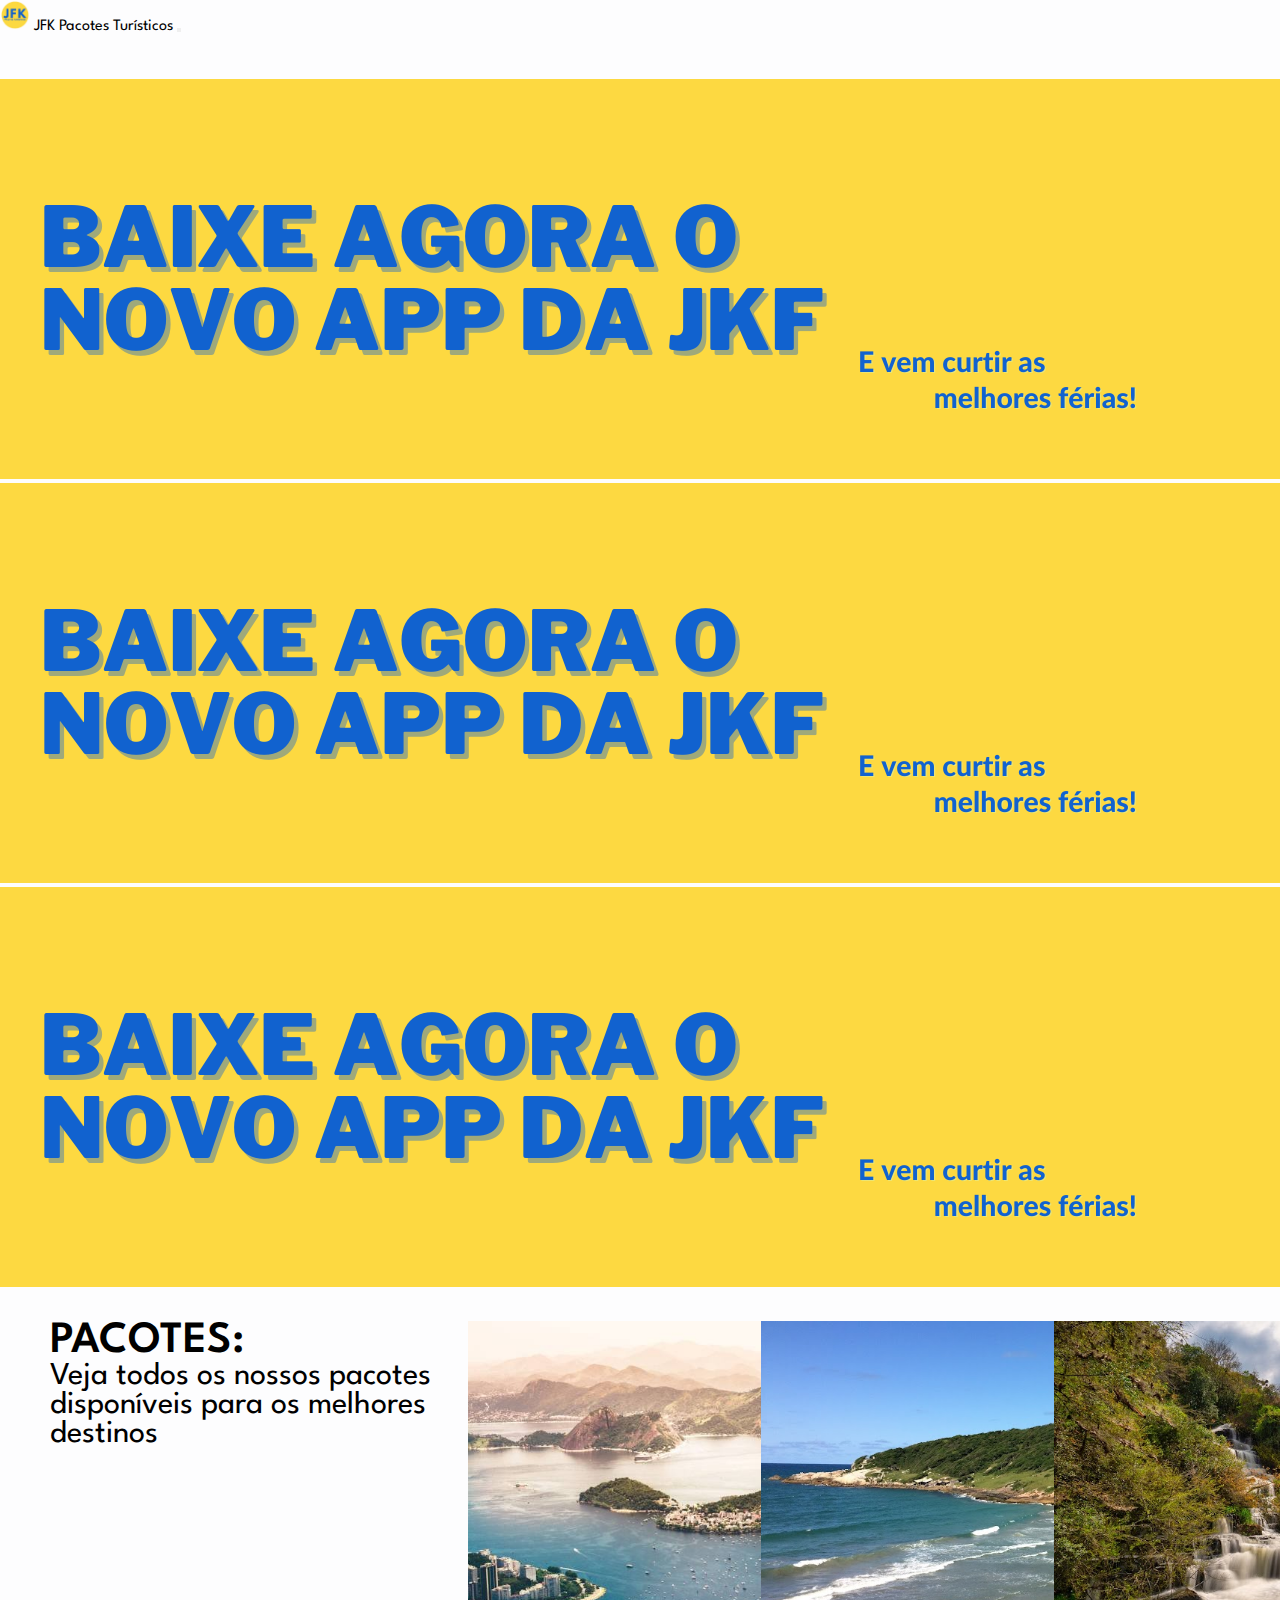
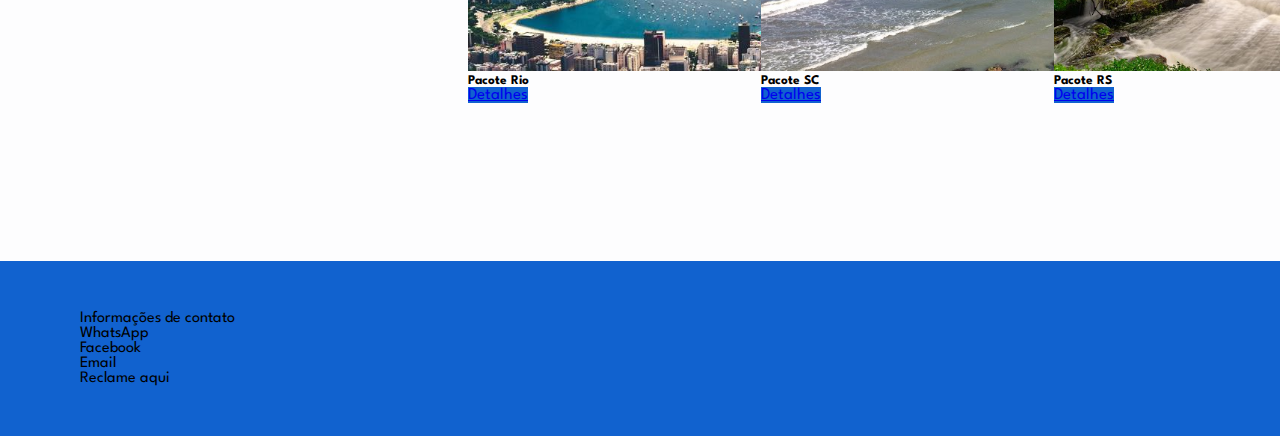
<file: index.html>
<!DOCTYPE html>
<html lang="pt-BR">
    <head>
        <meta charset="UTF-8">
        <meta name="viewport" content="width=device-width, initial-scale=1.0">
        <link rel="icon" href="assets/logo/logo_2.png">
        <link href="index.css" rel="stylesheet">
        <link rel="stylesheet" href="https://stackpath.bootstrapcdn.com/bootstrap/4.1.3/css/bootstrap.min.css" integrity="sha384-MCw98/SFnGE8fJT3GXwEOngsV7Zt27NXFoaoApmYm81iuXoPkFOJwJ8ERdknLPMO" crossorigin="anonymous">
        <title>JFK Pacotes Turísticos</title>
    </head>
    <body>
      <header>
        <nav class="navbar navbar-expand-lg navbar-light bg-light">
            <a class="navbar-brand">
              <img src="assets/logo/logo_1.png" width="30" height="30" class="d-inline-block align-top" alt="">
              JFK Pacotes Turísticos
            </a>
            <button class="navbar-toggler" type="button" data-toggle="collapse" data-target="#navbarNav" aria-controls="navbarNav" aria-expanded="false" aria-label="Alterna navegação">
              <span class="navbar-toggler-icon"></span>
            </button>
        </nav>
    </header>

        <section class="banner">
            <div id="carouselExampleIndicators" class="carousel slide" data-ride="carousel">
                <ol class="carousel-indicators">
                  <li data-target="#carouselExampleIndicators" data-slide-to="0" class="active"></li>
                  <li data-target="#carouselExampleIndicators" data-slide-to="1"></li>
                  <li data-target="#carouselExampleIndicators" data-slide-to="2"></li>
                </ol>
                <div class="carousel-inner">
                  <div class="carousel-item active">
                    <img class="d-block w-100" src="assets/banner/banner.png" alt="Primeiro Slide">
                  </div>
                  <div class="carousel-item">
                    <img class="d-block w-100" src="assets/banner/banner.png" alt="Segundo Slide">
                  </div>
                  <div class="carousel-item">
                    <img class="d-block w-100" src="assets/banner/banner.png" alt="Terceiro Slide">
                  </div>
                </div>
            </div>
        </section>

        <section class="available_packages">
            <div class="title_available_packages">
                <p class="packages">PACOTES:</p>
                <p class="description_available_packages">Veja todos os nossos pacotes disponíveis para os melhores destinos</p>
            </div>
            <div class="list_packages">
                <div class="card" style="width: 18rem; margin-left: 5px;">
                    <img class="card-img-top" src="assets/packages/package_rio.png" alt="Imagem de capa do card" style="height: 70%;">
                    <div class="card-body">
                      <h5 class="card-title">Pacote Rio</h5>
                      <!-- <p class="card-text">Um exemplo de texto rápido para construir o título do card e fazer preencher o conteúdo do card.</p> -->
                      <a href="packages/package_rio/package_rio.html" class="btn btn-primary" style="width: 100%; background-color: #1162cf; font-size: 1.3vw;">Detalhes</a>
                    </div>
                </div>
                <!--  -->
                <div class="card" style="width: 18rem; margin-left: 5px;">
                    <img class="card-img-top" src="assets/packages/package_sc.png" alt="Imagem de capa do card" style="height: 70%;">
                    <div class="card-body">
                      <h5 class="card-title">Pacote SC</h5>
                      <!-- <p class="card-text">Um exemplo de texto rápido para construir o título do card e fazer preencher o conteúdo do card.</p> -->
                      <a href="packages/package_sc/package_sc.html" class="btn btn-primary" style="width: 100%; background-color: #1162cf; font-size: 1.3vw;">Detalhes</a>
                    </div>
                </div>
                <!--  -->
                <div class="card" style="width: 18rem; margin-left: 5px;">
                    <img class="card-img-top" src="assets/packages/package_rs.png" alt="Imagem de capa do card" style="height: 70%;">
                    <div class="card-body">
                      <h5 class="card-title">Pacote RS</h5>
                      <!-- <p class="card-text">Um exemplo de texto rápido para construir o título do card e fazer preencher o conteúdo do card.</p> -->
                      <a href="packages/package_rs/package_rs.html" class="btn btn-primary" style="width: 100%; background-color: #1162cf; font-size: 1.3vw;">Detalhes</a>
                    </div>
                </div>
                <!--  -->
                <div class="card" style="width: 18rem; margin-left: 5px;">
                    <img class="card-img-top" src="assets/packages/package_sp.png" alt="Imagem de capa do card" style="height: 70%;">
                    <div class="card-body">
                      <h5 class="card-title">Pacote SP</h5>
                      <!-- <p class="card-text">Um exemplo de texto rápido para construir o título do card e fazer preencher o conteúdo do card.</p> -->
                      <a href="packages/package_sp/package_sp.html" class="btn btn-primary" style="width: 100%; background-color: #1162cf; font-size: 1.3vw;">Detalhes</a>
                    </div>
                </div>
                <!--  -->
            </div>
        </section>
        <footer>
          <p class="footer">Informações de contato</p>
          <p class="footer">WhatsApp</p>
          <p class="footer">Facebook</p>
          <p class="footer">Email</p>
          <p class="footer">Reclame aqui</p>
        </footer>

        <script src="https://code.jquery.com/jquery-3.3.1.slim.min.js" integrity="sha384-q8i/X+965DzO0rT7abK41JStQIAqVgRVzpbzo5smXKp4YfRvH+8abtTE1Pi6jizo" crossorigin="anonymous"></script>
        <script src="https://cdnjs.cloudflare.com/ajax/libs/popper.js/1.14.3/umd/popper.min.js" integrity="sha384-ZMP7rVo3mIykV+2+9J3UJ46jBk0WLaUAdn689aCwoqbBJiSnjAK/l8WvCWPIPm49" crossorigin="anonymous"></script>
        <script src="https://stackpath.bootstrapcdn.com/bootstrap/4.1.3/js/bootstrap.min.js" integrity="sha384-ChfqqxuZUCnJSK3+MXmPNIyE6ZbWh2IMqE241rYiqJxyMiZ6OW/JmZQ5stwEULTy" crossorigin="anonymous"></script>
    </body>
</html>
</file>
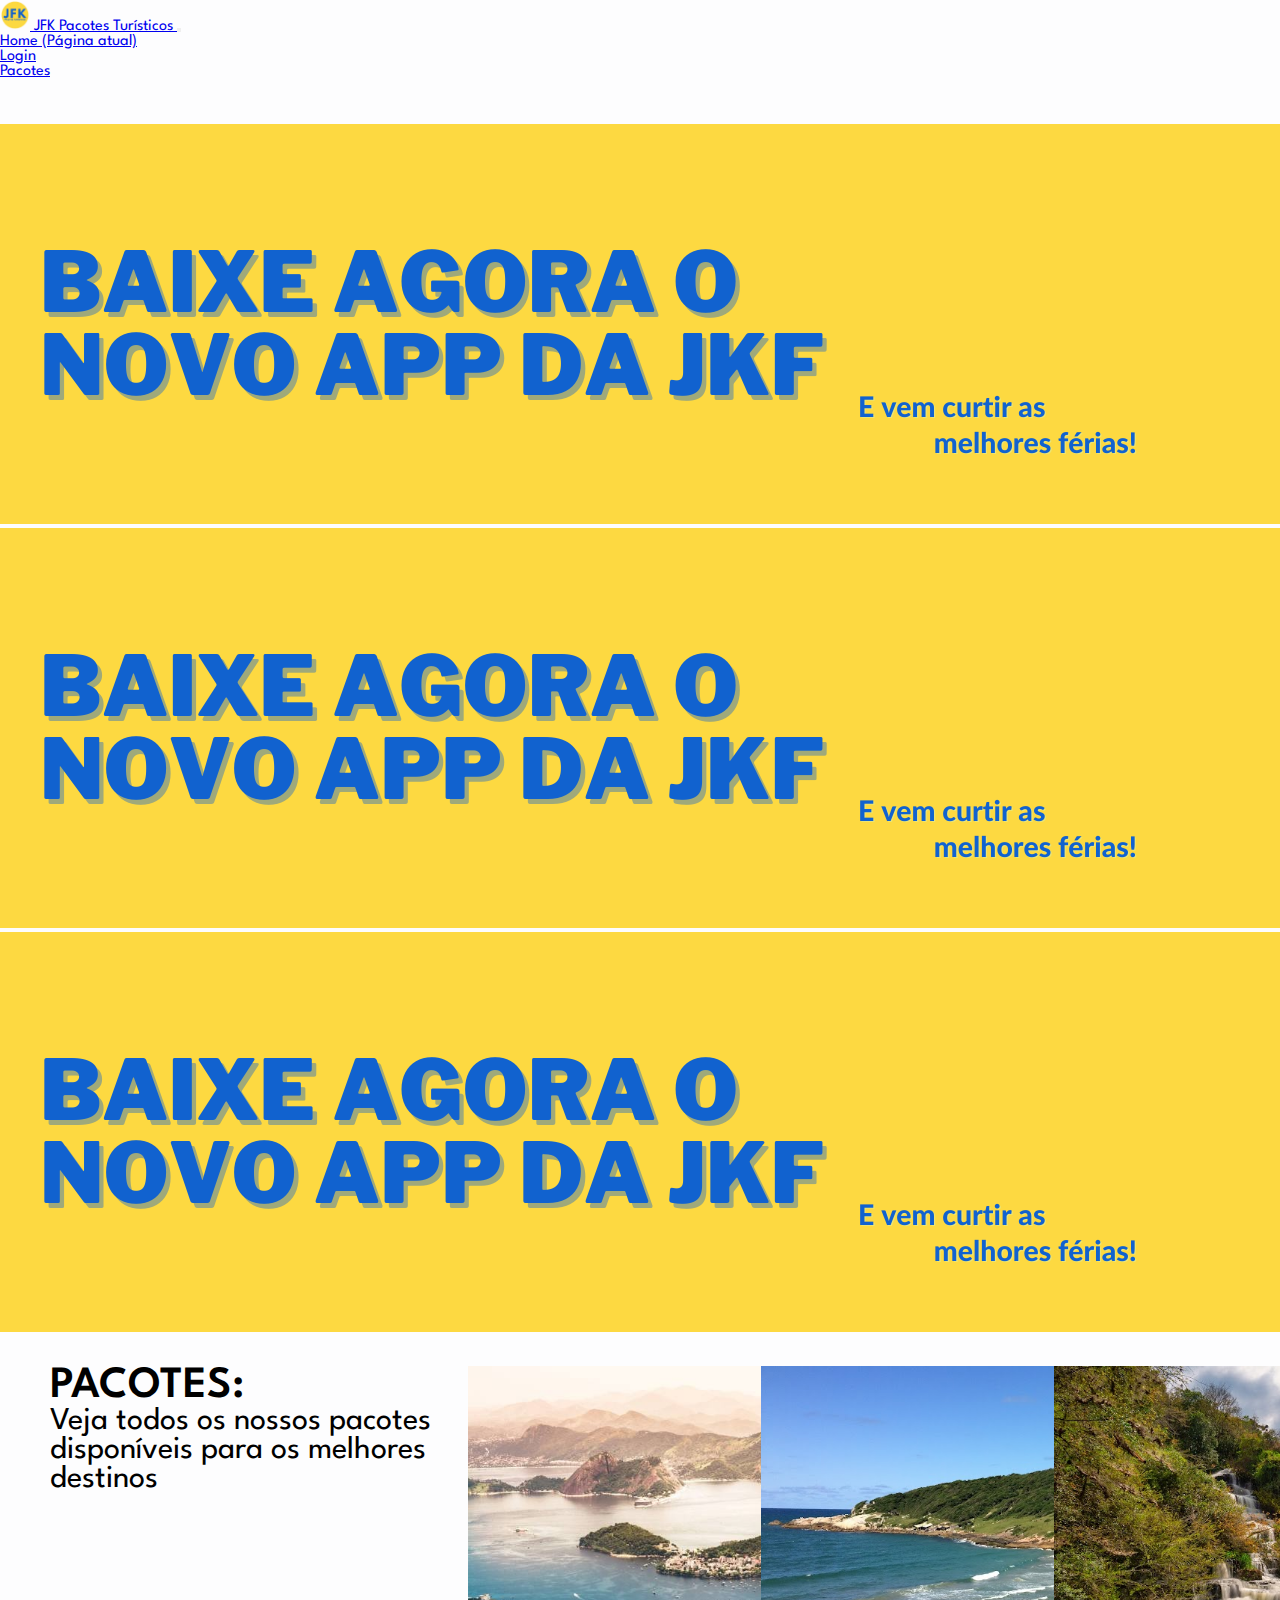
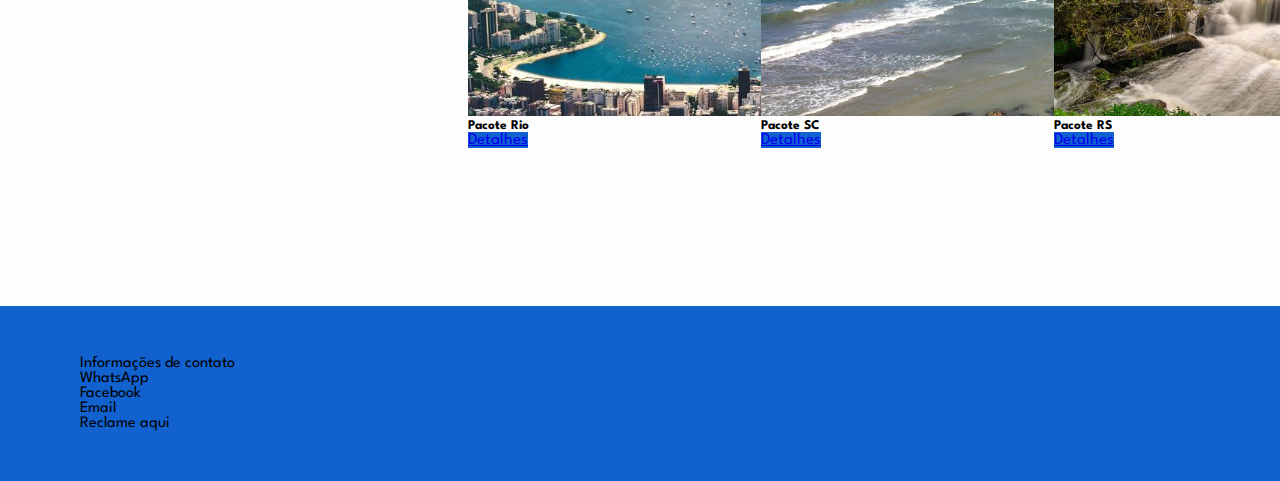
<file: index/index.html>
<!DOCTYPE html>
<html lang="pt-BR">
    <head>
        <meta charset="UTF-8">
        <meta name="viewport" content="width=device-width, initial-scale=1.0">
        <link rel="icon" href="../assets/logo/logo_2.png">
        <link href="index.css" rel="stylesheet">
        <link rel="stylesheet" href="https://stackpath.bootstrapcdn.com/bootstrap/4.1.3/css/bootstrap.min.css" integrity="sha384-MCw98/SFnGE8fJT3GXwEOngsV7Zt27NXFoaoApmYm81iuXoPkFOJwJ8ERdknLPMO" crossorigin="anonymous">
        <title>JFK Pacotes Turísticos</title>
    </head>
    <body>
      <header>
        <nav class="navbar navbar-expand-lg navbar-light bg-light">
            <a class="navbar-brand" href="index.html">
              <img src="../assets/logo/logo_1.png" width="30" height="30" class="d-inline-block align-top" alt="">
              JFK Pacotes Turísticos
            </a>
            <button class="navbar-toggler" type="button" data-toggle="collapse" data-target="#navbarNav" aria-controls="navbarNav" aria-expanded="false" aria-label="Alterna navegação">
              <span class="navbar-toggler-icon"></span>
            </button>
            <div class="collapse navbar-collapse" id="navbarNav">
              <ul class="navbar-nav">
                <li class="nav-item active">
                  <a class="nav-link" href="../index/index.html">Home <span class="sr-only">(Página atual)</span></a>
                </li>
                <li class="nav-item">
                  <a class="nav-link" href="../sign_in/sign_in.html">Login</a>
                </li>
                <li class="nav-item">
                  <a class="nav-link" href="../index/index.html">Pacotes</a>
                </li>
              </ul>
            </div>
        </nav>
    </header>

        <section class="banner">
            <div id="carouselExampleIndicators" class="carousel slide" data-ride="carousel">
                <ol class="carousel-indicators">
                  <li data-target="#carouselExampleIndicators" data-slide-to="0" class="active"></li>
                  <li data-target="#carouselExampleIndicators" data-slide-to="1"></li>
                  <li data-target="#carouselExampleIndicators" data-slide-to="2"></li>
                </ol>
                <div class="carousel-inner">
                  <div class="carousel-item active">
                    <img class="d-block w-100" src="../assets/banner/banner.png" alt="Primeiro Slide">
                  </div>
                  <div class="carousel-item">
                    <img class="d-block w-100" src="../assets/banner/banner.png" alt="Segundo Slide">
                  </div>
                  <div class="carousel-item">
                    <img class="d-block w-100" src="../assets/banner/banner.png" alt="Terceiro Slide">
                  </div>
                </div>
            </div>
        </section>

        <section class="available_packages">
            <div class="title_available_packages">
                <p class="packages">PACOTES:</p>
                <p class="description_available_packages">Veja todos os nossos pacotes disponíveis para os melhores destinos</p>
            </div>
            <div class="list_packages">
                <div class="card" style="width: 18rem; margin-left: 5px;">
                    <img class="card-img-top" src="../assets/packages/package_rio.png" alt="Imagem de capa do card" style="height: 70%;">
                    <div class="card-body">
                      <h5 class="card-title">Pacote Rio</h5>
                      <!-- <p class="card-text">Um exemplo de texto rápido para construir o título do card e fazer preencher o conteúdo do card.</p> -->
                      <a href="../packages/package_rio/package_rio.html" class="btn btn-primary" style="width: 100%; background-color: #1162cf; font-size: 1.3vw;">Detalhes</a>
                    </div>
                </div>
                <!--  -->
                <div class="card" style="width: 18rem; margin-left: 5px;">
                    <img class="card-img-top" src="../assets/packages/package_sc.png" alt="Imagem de capa do card" style="height: 70%;">
                    <div class="card-body">
                      <h5 class="card-title">Pacote SC</h5>
                      <!-- <p class="card-text">Um exemplo de texto rápido para construir o título do card e fazer preencher o conteúdo do card.</p> -->
                      <a href="../packages/package_sc/package_sc.html" class="btn btn-primary" style="width: 100%; background-color: #1162cf; font-size: 1.3vw;">Detalhes</a>
                    </div>
                </div>
                <!--  -->
                <div class="card" style="width: 18rem; margin-left: 5px;">
                    <img class="card-img-top" src="../assets/packages/package_rs.png" alt="Imagem de capa do card" style="height: 70%;">
                    <div class="card-body">
                      <h5 class="card-title">Pacote RS</h5>
                      <!-- <p class="card-text">Um exemplo de texto rápido para construir o título do card e fazer preencher o conteúdo do card.</p> -->
                      <a href="../packages/package_rs/package_rs.html" class="btn btn-primary" style="width: 100%; background-color: #1162cf; font-size: 1.3vw;">Detalhes</a>
                    </div>
                </div>
                <!--  -->
                <div class="card" style="width: 18rem; margin-left: 5px;">
                    <img class="card-img-top" src="../assets/packages/package_sp.png" alt="Imagem de capa do card" style="height: 70%;">
                    <div class="card-body">
                      <h5 class="card-title">Pacote SP</h5>
                      <!-- <p class="card-text">Um exemplo de texto rápido para construir o título do card e fazer preencher o conteúdo do card.</p> -->
                      <a href="../packages/package_sp/package_sp.html" class="btn btn-primary" style="width: 100%; background-color: #1162cf; font-size: 1.3vw;">Detalhes</a>
                    </div>
                </div>
                <!--  -->
            </div>
        </section>
        <footer>
          <p class="footer">Informações de contato</p>
          <p class="footer">WhatsApp</p>
          <p class="footer">Facebook</p>
          <p class="footer">Email</p>
          <p class="footer">Reclame aqui</p>
        </footer>

        <script src="https://code.jquery.com/jquery-3.3.1.slim.min.js" integrity="sha384-q8i/X+965DzO0rT7abK41JStQIAqVgRVzpbzo5smXKp4YfRvH+8abtTE1Pi6jizo" crossorigin="anonymous"></script>
        <script src="https://cdnjs.cloudflare.com/ajax/libs/popper.js/1.14.3/umd/popper.min.js" integrity="sha384-ZMP7rVo3mIykV+2+9J3UJ46jBk0WLaUAdn689aCwoqbBJiSnjAK/l8WvCWPIPm49" crossorigin="anonymous"></script>
        <script src="https://stackpath.bootstrapcdn.com/bootstrap/4.1.3/js/bootstrap.min.js" integrity="sha384-ChfqqxuZUCnJSK3+MXmPNIyE6ZbWh2IMqE241rYiqJxyMiZ6OW/JmZQ5stwEULTy" crossorigin="anonymous"></script>
    </body>
</html>
</file>
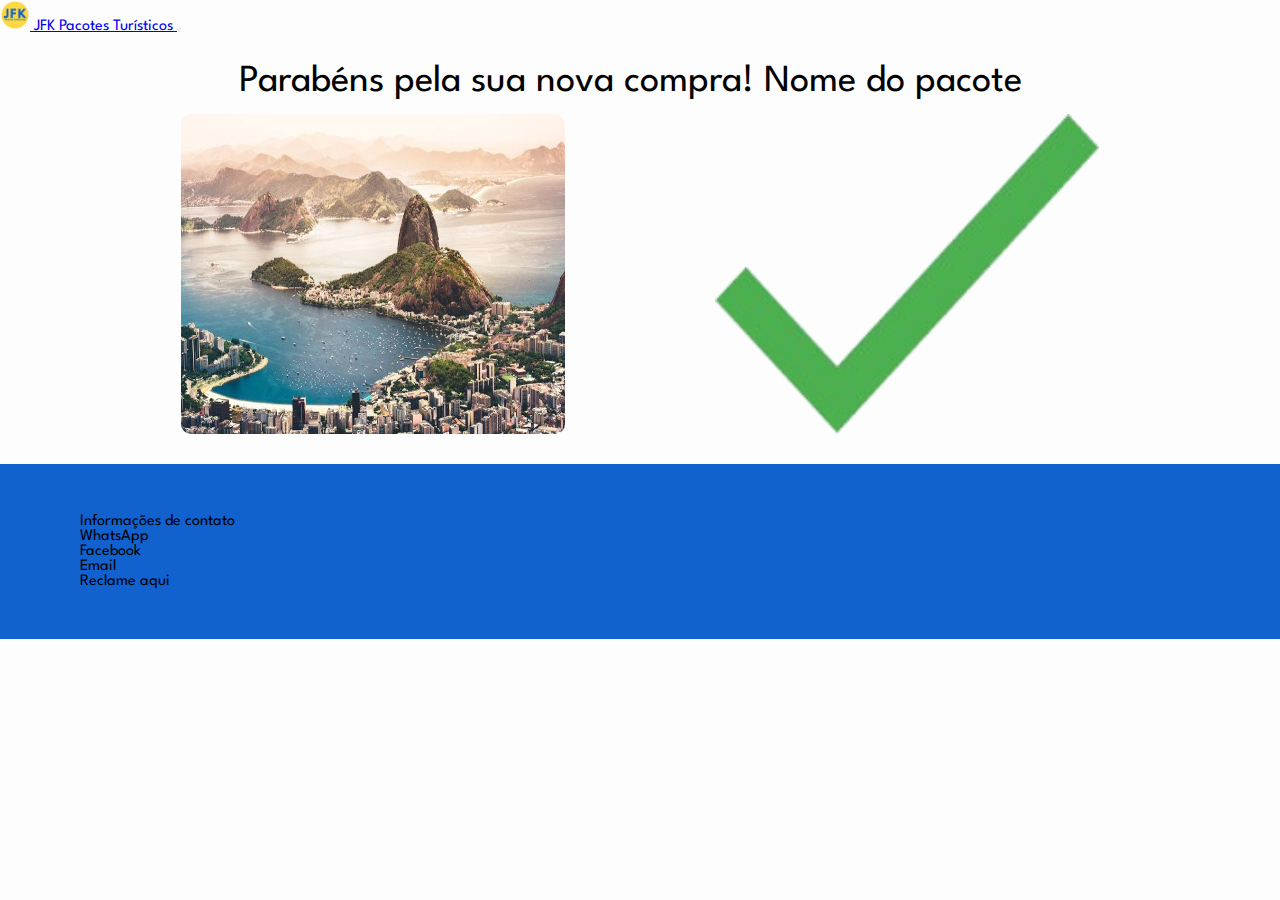
<file: checkout_shopping/checkout_shopping.html>
<!DOCTYPE html>
<html lang="pt-BR">
    <head>
        <meta charset="UTF-8">
        <meta name="viewport" content="width=device-width, initial-scale=1.0">
        <link rel="icon" href="../assets/logo/logo_2.png">
        <link href="checkout_shopping.css" rel="stylesheet">
        <link rel="stylesheet" href="https://stackpath.bootstrapcdn.com/bootstrap/4.1.3/css/bootstrap.min.css" integrity="sha384-MCw98/SFnGE8fJT3GXwEOngsV7Zt27NXFoaoApmYm81iuXoPkFOJwJ8ERdknLPMO" crossorigin="anonymous">
        <title>JFK Pacotes Turísticos</title>
        
    </head>
    <body>
        <header>
            <nav class="navbar navbar-expand-lg navbar-light bg-light">
                <a class="navbar-brand" href="../index.html">
                  <img src="../assets/logo/logo_1.png" width="30" height="30" class="d-inline-block align-top" alt="">
                  JFK Pacotes Turísticos
                </a>
                <button class="navbar-toggler" type="button" data-toggle="collapse" data-target="#navbarNav" aria-controls="navbarNav" aria-expanded="false" aria-label="Alterna navegação">
                  <span class="navbar-toggler-icon"></span>
                </button>
            </nav>
        </header>

        <div class="container">
            <p class="package_name">Parabéns pela sua nova compra! Nome do pacote</p>
            <br>
            <div class="finish">
                <img src="../assets/packages/package_rio.png" class="img_package" style="width: 30vw; height: 20rem;">
                <img src="../assets/check.png" class="img_package" style="width: 30vw;">
            </div>
        </div>

        <footer>
            <p class="footer">Informações de contato</p>
            <p class="footer">WhatsApp</p>
            <p class="footer">Facebook</p>
            <p class="footer">Email</p>
            <p class="footer">Reclame aqui</p>
        </footer>

        <script src="https://code.jquery.com/jquery-3.3.1.slim.min.js" integrity="sha384-q8i/X+965DzO0rT7abK41JStQIAqVgRVzpbzo5smXKp4YfRvH+8abtTE1Pi6jizo" crossorigin="anonymous"></script>
        <script src="https://cdnjs.cloudflare.com/ajax/libs/popper.js/1.14.3/umd/popper.min.js" integrity="sha384-ZMP7rVo3mIykV+2+9J3UJ46jBk0WLaUAdn689aCwoqbBJiSnjAK/l8WvCWPIPm49" crossorigin="anonymous"></script>
        <script src="https://stackpath.bootstrapcdn.com/bootstrap/4.1.3/js/bootstrap.min.js" integrity="sha384-ChfqqxuZUCnJSK3+MXmPNIyE6ZbWh2IMqE241rYiqJxyMiZ6OW/JmZQ5stwEULTy" crossorigin="anonymous"></script>
    </body>
</html>
</file>
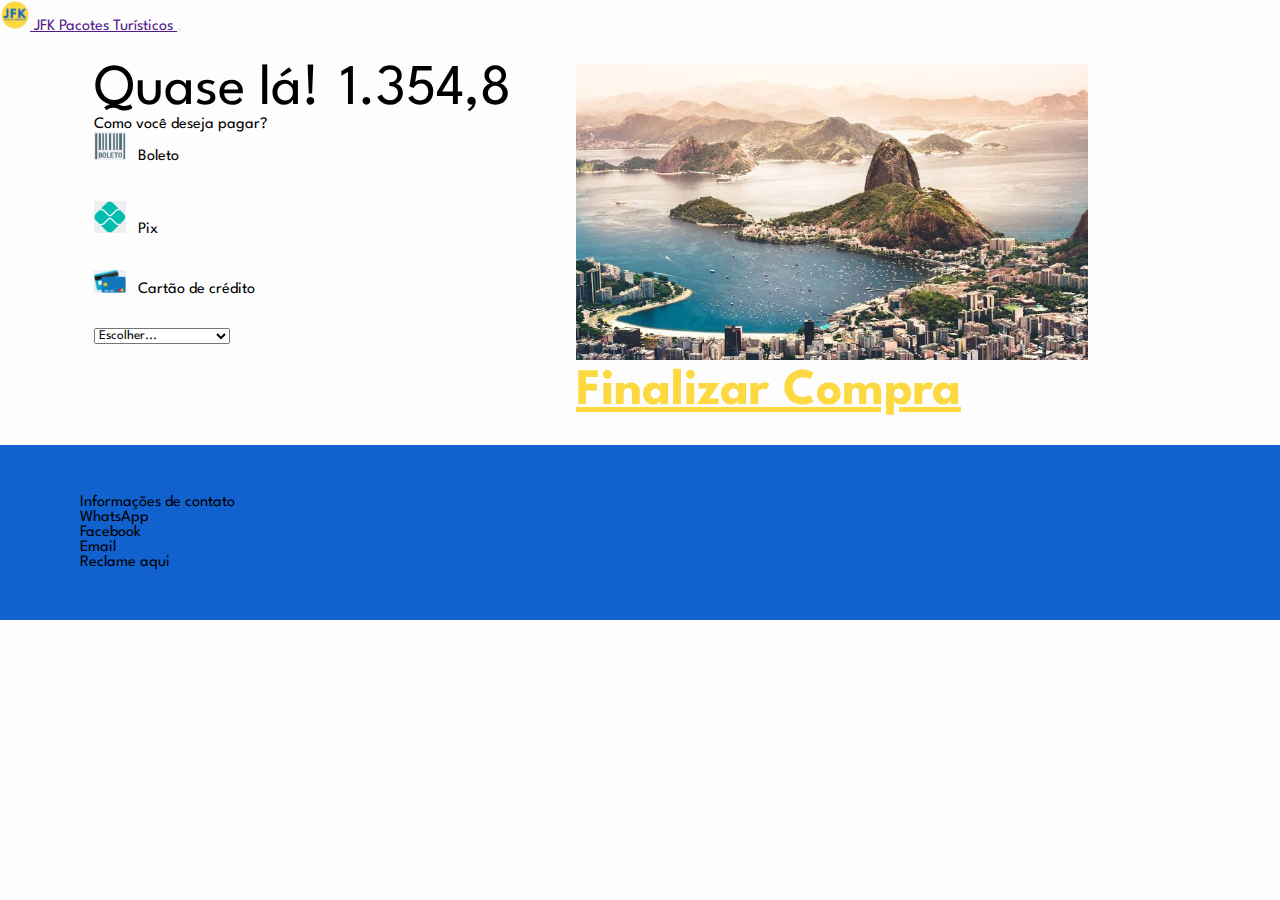
<file: payment_information/payment_information.html>
<!DOCTYPE html>
<html lang="pt-BR">
    <head>
        <meta charset="UTF-8">
        <meta name="viewport" content="width=device-width, initial-scale=1.0">
        <link rel="icon" href="../assets/logo/logo_2.png">
        <link href="payment_information.css" rel="stylesheet">
        <link rel="stylesheet" href="https://stackpath.bootstrapcdn.com/bootstrap/4.1.3/css/bootstrap.min.css" integrity="sha384-MCw98/SFnGE8fJT3GXwEOngsV7Zt27NXFoaoApmYm81iuXoPkFOJwJ8ERdknLPMO" crossorigin="anonymous">
        <title>JFK Pacotes Turísticos</title>
        
    </head>
    <body>
        <header>
            <nav class="navbar navbar-expand-lg navbar-light bg-light">
                <a class="navbar-brand" href="">
                  <img src="../assets/logo/logo_1.png" width="30" height="30" class="d-inline-block align-top" alt="">
                  JFK Pacotes Turísticos
                </a>
                <button class="navbar-toggler" type="button" data-toggle="collapse" data-target="#navbarNav" aria-controls="navbarNav" aria-expanded="false" aria-label="Alterna navegação">
                  <span class="navbar-toggler-icon"></span>
                </button>
            </nav>
        </header>

        <div class="container">
            <div>
                <div class="package_details">
                    <p class="introduction">Quase lá!</p>
                    <p class="price">1.354,8</p>
                    <br>
                </div>
                <p class="">Como você deseja pagar?</p>
                <ul>
                    <li>
                        <div class="card" style="height: 5vw;">
                            <div class="card-body">
                                <img class="img_payment_format" src="../assets/boleto.png" alt="boleto">
                                Boleto
                            </div>
                          </div>
                    </li>
                    <li>
                        <div class="card" style="height: 5vw;">
                            <div class="card-body">
                                <img class="img_payment_format" src="../assets/pix.png" alt="boleto">
                                Pix
                            </div>
                          </div>
                    </li>
                    <li>
                        <div class="card">
                            <div class="card-body" style="height: 4.5vw;">
                                <img class="img_payment_format" src="../assets/cartao.png" alt="boleto">
                                Cartão de crédito
                            </div>
                            <select id="inputEstado" class="form-control">
                                <option selected>Escolher...</option>
                                <option>1x1.354,8 (sem juros)</option>
                                <option>12x112,90 (sem juros)</option>
                              </select>
                          </div>
                    </li>
                </ul>
            </div>
            <div class="finish">
                <img src="../assets/packages/package_rio.png" class="img_package" style="width: 40vw;">
                <a href="../checkout_shopping/checkout_shopping.html" class="btn">
                    <p class="buy">Finalizar Compra</p>
                    </a>
            </div>
        </div>

        <footer>
            <p class="footer">Informações de contato</p>
            <p class="footer">WhatsApp</p>
            <p class="footer">Facebook</p>
            <p class="footer">Email</p>
            <p class="footer">Reclame aqui</p>
        </footer>

        <script src="https://code.jquery.com/jquery-3.3.1.slim.min.js" integrity="sha384-q8i/X+965DzO0rT7abK41JStQIAqVgRVzpbzo5smXKp4YfRvH+8abtTE1Pi6jizo" crossorigin="anonymous"></script>
        <script src="https://cdnjs.cloudflare.com/ajax/libs/popper.js/1.14.3/umd/popper.min.js" integrity="sha384-ZMP7rVo3mIykV+2+9J3UJ46jBk0WLaUAdn689aCwoqbBJiSnjAK/l8WvCWPIPm49" crossorigin="anonymous"></script>
        <script src="https://stackpath.bootstrapcdn.com/bootstrap/4.1.3/js/bootstrap.min.js" integrity="sha384-ChfqqxuZUCnJSK3+MXmPNIyE6ZbWh2IMqE241rYiqJxyMiZ6OW/JmZQ5stwEULTy" crossorigin="anonymous"></script>
    </body>
</html>
</file>
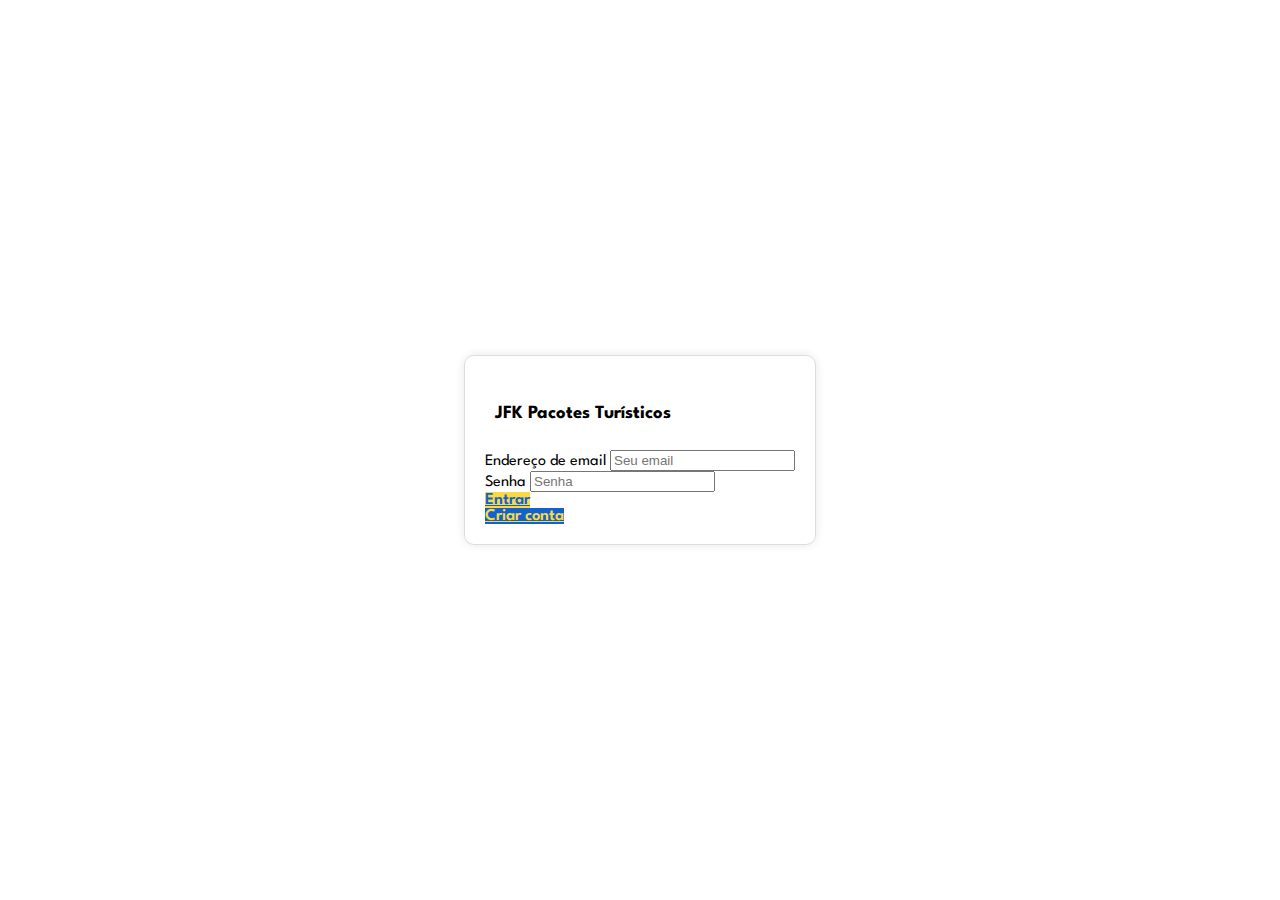
<file: sign_in/sign_in.html>
<!DOCTYPE html>
<html>
    <head>
        <meta charset="UTF-8">
        <meta name="viewport" content="width=device-width, initial-scale=1.0">
        <link rel="icon" href="../assets/logo/logo_2.png">
        <link href="sign_in.css" rel="stylesheet">
        <link rel="stylesheet" href="https://stackpath.bootstrapcdn.com/bootstrap/4.1.3/css/bootstrap.min.css" integrity="sha384-MCw98/SFnGE8fJT3GXwEOngsV7Zt27NXFoaoApmYm81iuXoPkFOJwJ8ERdknLPMO" crossorigin="anonymous">
        <title>JFK Pacotes Turísticos</title>
    </head>

    <body>
        <div class="container">
            <h3>JFK Pacotes Turísticos</h3>
            <form>
                <div class="form-group">
                  <label for="exampleInputEmail1">Endereço de email</label>
                  <input type="email" class="form-control" id="exampleInputEmail1" aria-describedby="emailHelp" placeholder="Seu email">
                </div>
                <div class="form-group">
                  <label for="exampleInputPassword1">Senha</label>
                  <input type="password" class="form-control" id="exampleInputPassword1" placeholder="Senha">
                </div>
                <div class="form-row">
                    <div class="form-group col-md-6">
                        <a href="" class="btn btn-primary" style="width: 100%; background-color: #fdd941; border-color: #fdd941; font-size: 1.3vw; color: #1162cf; font-weight: 600;">Entrar</a>
                    </div>
                    <div class="form-group col-md-6">
                        <a href="../sign_up/sign_up.html" class="btn btn-primary" style="width: 100%; background-color: #1162cf; font-size: 1.3vw; color: #fdd941; font-weight: 600;">Criar conta</a>
                    </div>
                </div>
            </form>
        </div>

        <script src="https://code.jquery.com/jquery-3.3.1.slim.min.js" integrity="sha384-q8i/X+965DzO0rT7abK41JStQIAqVgRVzpbzo5smXKp4YfRvH+8abtTE1Pi6jizo" crossorigin="anonymous"></script>
        <script src="https://cdnjs.cloudflare.com/ajax/libs/popper.js/1.14.3/umd/popper.min.js" integrity="sha384-ZMP7rVo3mIykV+2+9J3UJ46jBk0WLaUAdn689aCwoqbBJiSnjAK/l8WvCWPIPm49" crossorigin="anonymous"></script>
        <script src="https://stackpath.bootstrapcdn.com/bootstrap/4.1.3/js/bootstrap.min.js" integrity="sha384-ChfqqxuZUCnJSK3+MXmPNIyE6ZbWh2IMqE241rYiqJxyMiZ6OW/JmZQ5stwEULTy" crossorigin="anonymous"></script>
    </body>
</html>
</file>
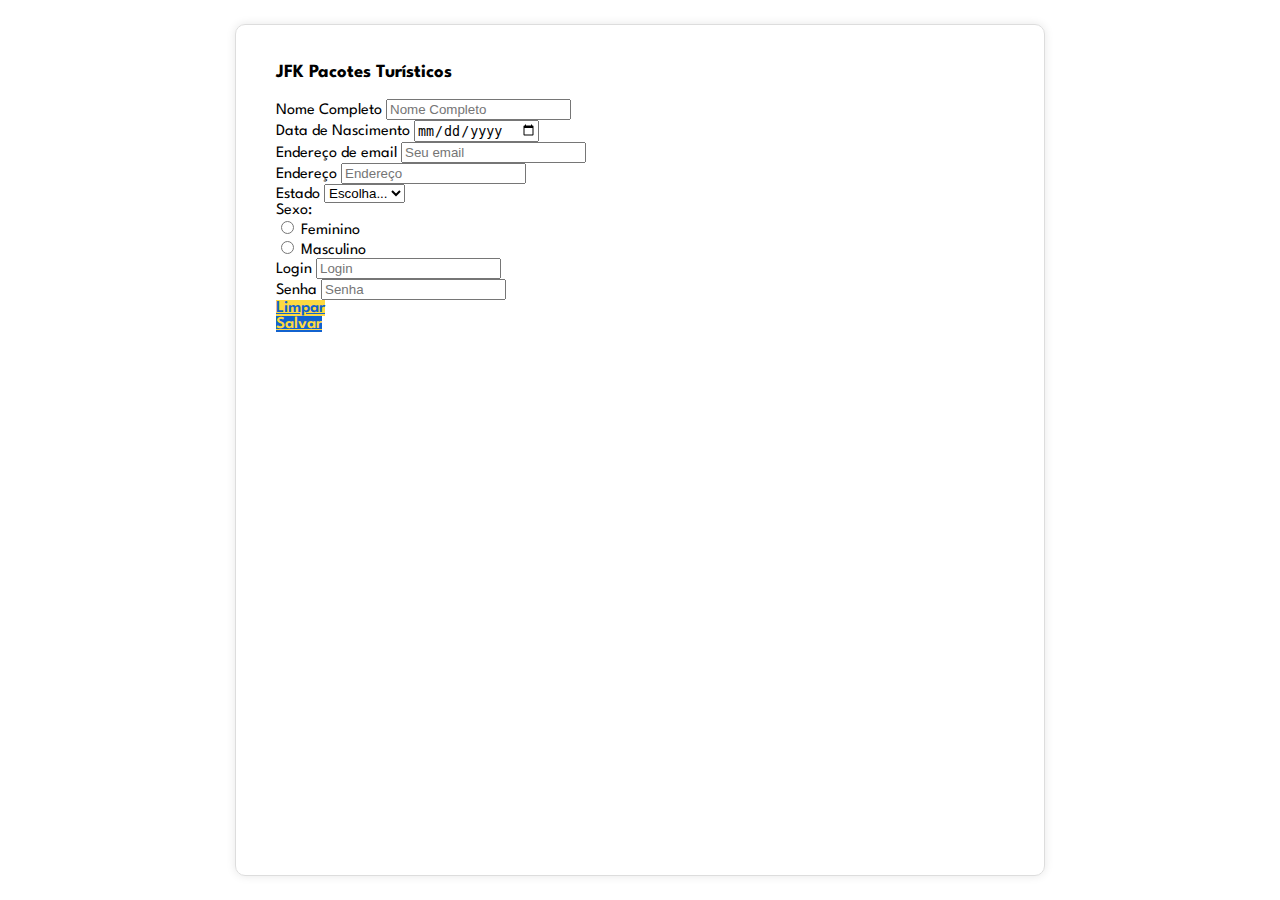
<file: sign_up/sign_up.html>
<!DOCTYPE html>
<html>
    <head>
        <meta charset="UTF-8">
        <meta name="viewport" content="width=device-width, initial-scale=1.0">
        <link rel="icon" href="../assets/logo/logo_2.png">
        <link href="sign_up.css" rel="stylesheet">
        <link rel="stylesheet" href="https://stackpath.bootstrapcdn.com/bootstrap/4.1.3/css/bootstrap.min.css" integrity="sha384-MCw98/SFnGE8fJT3GXwEOngsV7Zt27NXFoaoApmYm81iuXoPkFOJwJ8ERdknLPMO" crossorigin="anonymous">
        <title>JFK Pacotes Turísticos</title>
    </head>

    <body>
        <div class="container">
            <h3>JFK Pacotes Turísticos</h3>
            <form>
                <div class="form-row">
                    <div class="form-group col-md-7">
                        <label for="formGroupExampleInput">Nome Completo</label>
                        <input type="text" class="form-control" id="formGroupExampleInput" placeholder="Nome Completo">
                    </div>
                    <div class="form-group col-md-5">
                        <label for="exampleInputDate">Data de Nascimento</label>
                        <input type="date" class="form-control" id="exampleInputDate">
                    </div>
                </div>
                <div class="form-group">
                  <label for="exampleInputEmail1">Endereço de email</label>
                  <input type="email" class="form-control" id="exampleInputEmail1" aria-describedby="emailHelp" placeholder="Seu email">
                </div>
                <div class="form-row">
                    <div class="form-group col-md-7">
                        <label for="formGroupExampleInput">Endereço</label>
                        <input type="text" class="form-control" id="formGroupExampleInput" placeholder="Endereço">
                    </div>
                    <div class="form-group col-md-5">
                        <label for="inputEstado">Estado</label>
                        <select id="inputEstado" class="form-control">
                          <option selected>Escolha...</option>
                          <option>...</option>
                        </select>
                    </div>
                </div>
                  
                <label for="exampleInputPassword1">Sexo:</label>
                <div class="form-check form-check-inline">
                    <input class="form-check-input" type="radio" name="inlineRadioOptions" id="inlineRadio1" value="opcao1">
                    <label class="form-check-label" for="inlineRadio1">Feminino</label>
                  </div>
                  <div class="form-check form-check-inline">
                    <input class="form-check-input" type="radio" name="inlineRadioOptions" id="inlineRadio2" value="opcao2">
                    <label class="form-check-label" for="inlineRadio2">Masculino</label>
                  </div>

                  <div class="form-row">
                      <div class="form-group col-md-6">
                          <label for="formGroupExampleInput">Login</label>
                          <input type="text" class="form-control" id="formGroupExampleInput" placeholder="Login">
                      </div>
                      <div class="form-group col-md-6">
                          <label for="exampleInputPassword1">Senha</label>
                          <input type="password" class="form-control" id="exampleInputPassword1" placeholder="Senha">
                      </div>
                  </div>
                  <div class="form-row">
                    <div class="form-group col-md-6">
                        <a href="" class="btn btn-primary" style="width: 100%; background-color: #fdd941; border-color: #fdd941;font-size: 1.3vw; color: #1162cf; font-weight: 600;">Limpar</a>
                    </div>
                    <div class="form-group col-md-6">
                        <a href="../payment_information/payment_information.html" class="btn btn-primary" style="width: 100%; background-color: #1162cf; font-size: 1.3vw; color: #fdd941; font-weight: 600;">Salvar</a>
                    </div>
                  </div>
            </form>
        </div>

        <script src="https://code.jquery.com/jquery-3.3.1.slim.min.js" integrity="sha384-q8i/X+965DzO0rT7abK41JStQIAqVgRVzpbzo5smXKp4YfRvH+8abtTE1Pi6jizo" crossorigin="anonymous"></script>
        <script src="https://cdnjs.cloudflare.com/ajax/libs/popper.js/1.14.3/umd/popper.min.js" integrity="sha384-ZMP7rVo3mIykV+2+9J3UJ46jBk0WLaUAdn689aCwoqbBJiSnjAK/l8WvCWPIPm49" crossorigin="anonymous"></script>
        <script src="https://stackpath.bootstrapcdn.com/bootstrap/4.1.3/js/bootstrap.min.js" integrity="sha384-ChfqqxuZUCnJSK3+MXmPNIyE6ZbWh2IMqE241rYiqJxyMiZ6OW/JmZQ5stwEULTy" crossorigin="anonymous"></script>
    </body>
</html>
</file>
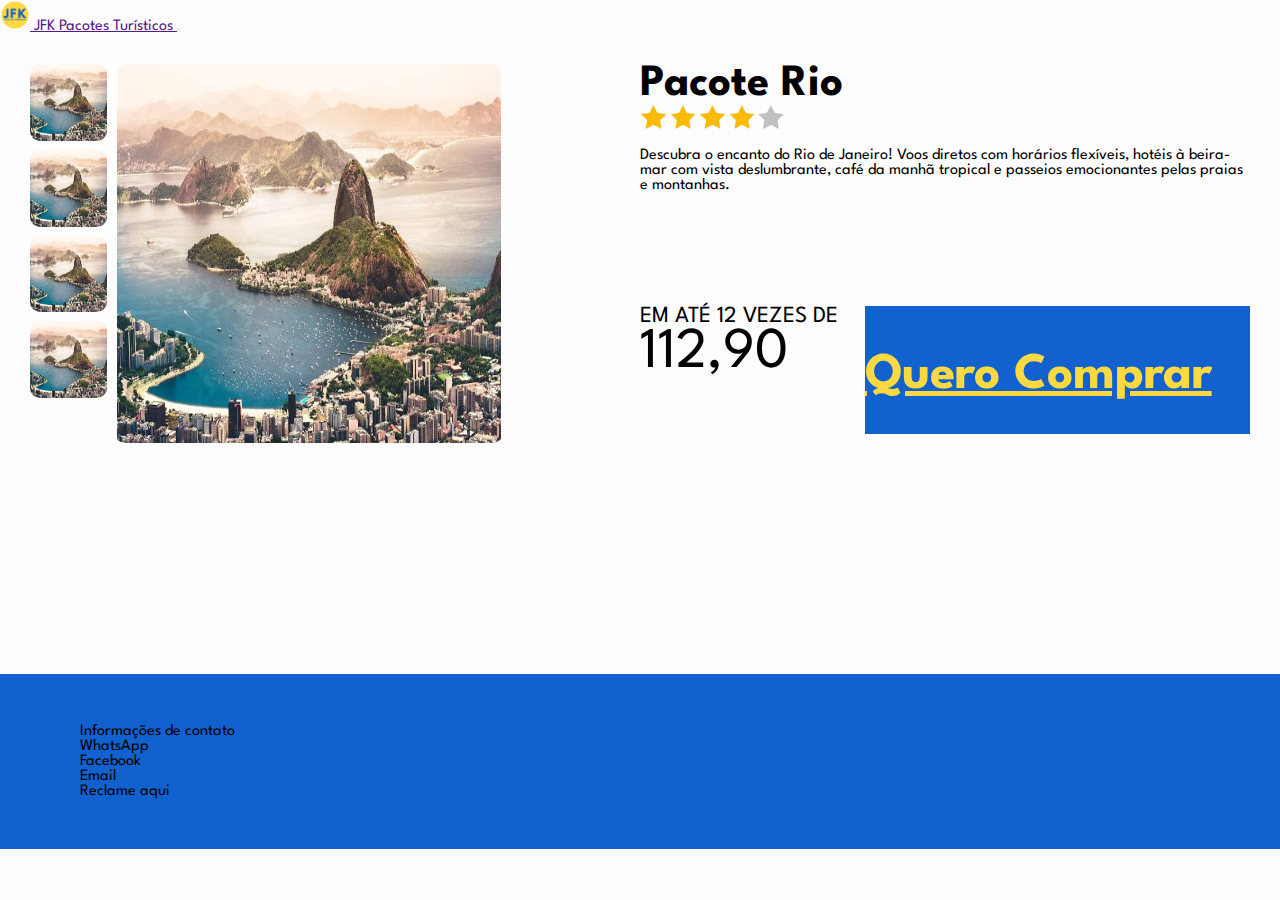
<file: packages/package_rio/package_rio.html>
<!DOCTYPE html>
<html lang="pt-BR">
    <head>
        <meta charset="UTF-8">
        <meta name="viewport" content="width=device-width, initial-scale=1.0">
        <link rel="icon" href="../../assets/logo/logo_2.png">
        <link href="package_rio.css" rel="stylesheet">
        <link rel="stylesheet" href="https://stackpath.bootstrapcdn.com/bootstrap/4.1.3/css/bootstrap.min.css" integrity="sha384-MCw98/SFnGE8fJT3GXwEOngsV7Zt27NXFoaoApmYm81iuXoPkFOJwJ8ERdknLPMO" crossorigin="anonymous">
        <title>JFK Pacotes Turísticos</title>
        
    </head>
    <body>
        <header>
            <nav class="navbar navbar-expand-lg navbar-light bg-light">
                <a class="navbar-brand" href="">
                  <img src="../../assets/logo/logo_1.png" width="30" height="30" class="d-inline-block align-top" alt="">
                  JFK Pacotes Turísticos
                </a>
                <button class="navbar-toggler" type="button" data-toggle="collapse" data-target="#navbarNav" aria-controls="navbarNav" aria-expanded="false" aria-label="Alterna navegação">
                  <span class="navbar-toggler-icon"></span>
                </button>
                
            </nav>
        </header>

        <div class="package_details">
            <section class="package_images">
                <ul>
                    <li><img src="../../assets/packages/package_rio.png" class="mini_img"></li>
                    <li><img src="../../assets/packages/package_rio.png" class="mini_img"></li>
                    <li><img src="../../assets/packages/package_rio.png" class="mini_img"></li>
                    <li><img src="../../assets/packages/package_rio.png" class="mini_img"></li>
                </ul>
                <img src="../../assets/packages/package_rio.png" class="img_package">
            </section>

            <section class="package_information">
                <div>
                    <H3>Pacote Rio</H3>
                    <div class="ranking_stars">
                        <img class="star" src="../../assets/estrela_cheia.png">
                        <img class="star" src="../../assets/estrela_cheia.png">
                        <img class="star" src="../../assets/estrela_cheia.png">
                        <img class="star" src="../../assets/estrela_cheia.png">
                        <img class="star" src="../../assets/estrela_vazia.png">
                    </div>
                    <br>
                    <div class="card" style="height: 10vw; overflow: auto;">
                        <div class="card-body">
                            Descubra o encanto do Rio de Janeiro! Voos diretos com horários flexíveis, hotéis à beira-mar com vista deslumbrante, café da manhã tropical e passeios emocionantes pelas praias e montanhas.
                        </div>
                    </div>
                </div>
                <div class="price_others_package_information">
                    <div class="installments_price">
                        <p class="installments">EM ATÉ 12 VEZES DE</p>
                        <p class="price">112,90</p>
                    </div>
                    <a href="../../sign_in/sign_in.html" class="btn">
                        <p class="buy">Quero Comprar</p>
                    </a>
                </div>
            </section>
        </div>

        <footer>
            <p class="footer">Informações de contato</p>
            <p class="footer">WhatsApp</p>
            <p class="footer">Facebook</p>
            <p class="footer">Email</p>
            <p class="footer">Reclame aqui</p>
        </footer>

        <script src="https://code.jquery.com/jquery-3.3.1.slim.min.js" integrity="sha384-q8i/X+965DzO0rT7abK41JStQIAqVgRVzpbzo5smXKp4YfRvH+8abtTE1Pi6jizo" crossorigin="anonymous"></script>
        <script src="https://cdnjs.cloudflare.com/ajax/libs/popper.js/1.14.3/umd/popper.min.js" integrity="sha384-ZMP7rVo3mIykV+2+9J3UJ46jBk0WLaUAdn689aCwoqbBJiSnjAK/l8WvCWPIPm49" crossorigin="anonymous"></script>
        <script src="https://stackpath.bootstrapcdn.com/bootstrap/4.1.3/js/bootstrap.min.js" integrity="sha384-ChfqqxuZUCnJSK3+MXmPNIyE6ZbWh2IMqE241rYiqJxyMiZ6OW/JmZQ5stwEULTy" crossorigin="anonymous"></script>
    </body>
</html>
</file>
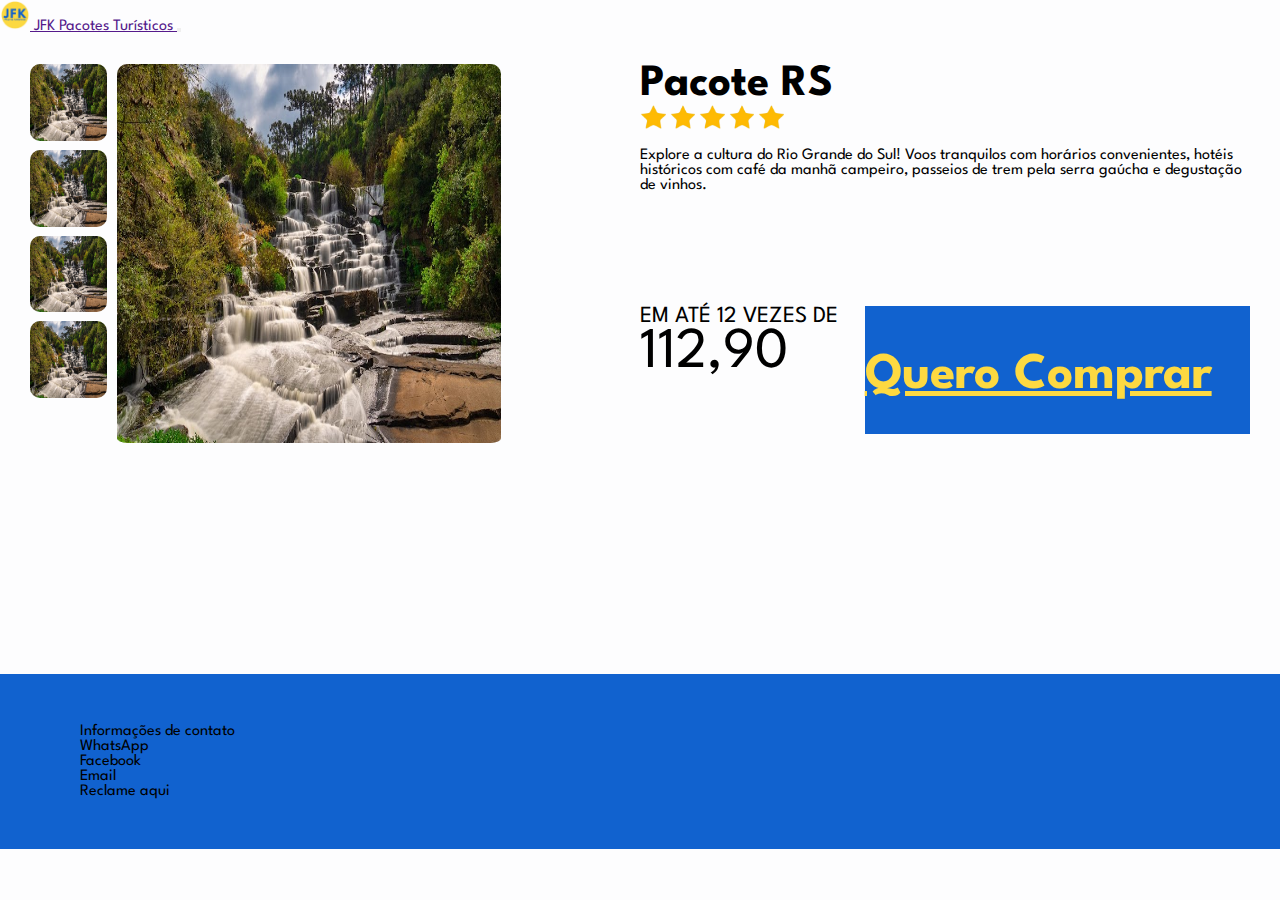
<file: packages/package_rs/package_rs.html>
<!DOCTYPE html>
<html lang="pt-BR">
    <head>
        <meta charset="UTF-8">
        <meta name="viewport" content="width=device-width, initial-scale=1.0">
        <link rel="icon" href="../../assets/logo/logo_2.png">
        <link href="package_rs.css" rel="stylesheet">
        <link rel="stylesheet" href="https://stackpath.bootstrapcdn.com/bootstrap/4.1.3/css/bootstrap.min.css" integrity="sha384-MCw98/SFnGE8fJT3GXwEOngsV7Zt27NXFoaoApmYm81iuXoPkFOJwJ8ERdknLPMO" crossorigin="anonymous">
        <title>JFK Pacotes Turísticos</title>
        
    </head>
    <body>
        <header>
            <nav class="navbar navbar-expand-lg navbar-light bg-light">
                <a class="navbar-brand" href="">
                  <img src="../../assets/logo/logo_1.png" width="30" height="30" class="d-inline-block align-top" alt="">
                  JFK Pacotes Turísticos
                </a>
                <button class="navbar-toggler" type="button" data-toggle="collapse" data-target="#navbarNav" aria-controls="navbarNav" aria-expanded="false" aria-label="Alterna navegação">
                  <span class="navbar-toggler-icon"></span>
                </button>
            </nav>
        </header>

        <div class="package_details">
            <section class="package_images">
                <ul>
                    <li><img src="../../assets/packages/package_rs.png" class="mini_img"></li>
                    <li><img src="../../assets/packages/package_rs.png" class="mini_img"></li>
                    <li><img src="../../assets/packages/package_rs.png" class="mini_img"></li>
                    <li><img src="../../assets/packages/package_rs.png" class="mini_img"></li>
                </ul>
                <img src="../../assets/packages/package_rs.png" class="img_package">
            </section>

            <section class="package_information">
                <div>
                    <H3>Pacote RS</H3>
                    <div class="ranking_stars">
                        <img class="star" src="../../assets/estrela_cheia.png">
                        <img class="star" src="../../assets/estrela_cheia.png">
                        <img class="star" src="../../assets/estrela_cheia.png">
                        <img class="star" src="../../assets/estrela_cheia.png">
                        <img class="star" src="../../assets/estrela_cheia.png">
                    </div>
                    <br>
                    <div class="card" style="height: 10vw; overflow: auto;">
                        <div class="card-body">
                            Explore a cultura do Rio Grande do Sul! Voos tranquilos com horários convenientes, hotéis históricos com café da manhã campeiro, passeios de trem pela serra gaúcha e degustação de vinhos.                        
                        </div>
                    </div>
                </div>
                <div class="price_others_package_information">
                    <div class="installments_price">
                        <p class="installments">EM ATÉ 12 VEZES DE</p>
                        <p class="price">112,90</p>
                    </div>
                    <a href="../../sign_in/sign_in.html" class="btn">
                        <p class="buy">Quero Comprar</p>
                    </a>
                </div>
            </section>
        </div>

        <footer>
            <p class="footer">Informações de contato</p>
            <p class="footer">WhatsApp</p>
            <p class="footer">Facebook</p>
            <p class="footer">Email</p>
            <p class="footer">Reclame aqui</p>
        </footer>

        <script src="https://code.jquery.com/jquery-3.3.1.slim.min.js" integrity="sha384-q8i/X+965DzO0rT7abK41JStQIAqVgRVzpbzo5smXKp4YfRvH+8abtTE1Pi6jizo" crossorigin="anonymous"></script>
        <script src="https://cdnjs.cloudflare.com/ajax/libs/popper.js/1.14.3/umd/popper.min.js" integrity="sha384-ZMP7rVo3mIykV+2+9J3UJ46jBk0WLaUAdn689aCwoqbBJiSnjAK/l8WvCWPIPm49" crossorigin="anonymous"></script>
        <script src="https://stackpath.bootstrapcdn.com/bootstrap/4.1.3/js/bootstrap.min.js" integrity="sha384-ChfqqxuZUCnJSK3+MXmPNIyE6ZbWh2IMqE241rYiqJxyMiZ6OW/JmZQ5stwEULTy" crossorigin="anonymous"></script>
    </body>
</html>
</file>
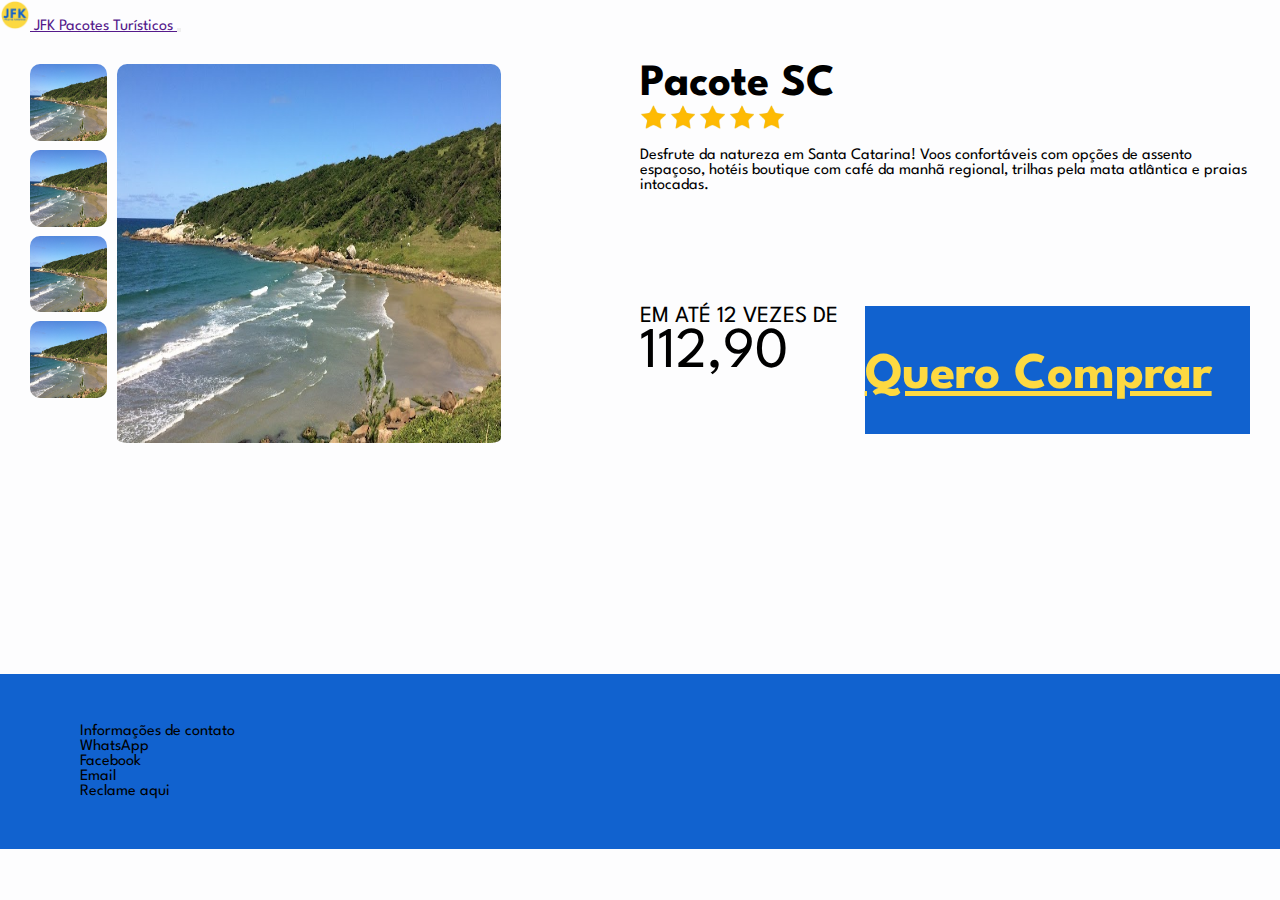
<file: packages/package_sc/package_sc.html>
<!DOCTYPE html>
<html lang="pt-BR">
    <head>
        <meta charset="UTF-8">
        <meta name="viewport" content="width=device-width, initial-scale=1.0">
        <link rel="icon" href="../../assets/logo/logo_2.png">
        <link href="package_sc.css" rel="stylesheet">
        <link rel="stylesheet" href="https://stackpath.bootstrapcdn.com/bootstrap/4.1.3/css/bootstrap.min.css" integrity="sha384-MCw98/SFnGE8fJT3GXwEOngsV7Zt27NXFoaoApmYm81iuXoPkFOJwJ8ERdknLPMO" crossorigin="anonymous">
        <title>JFK Pacotes Turísticos</title>
        
    </head>
    <body>
        <header>
            <nav class="navbar navbar-expand-lg navbar-light bg-light">
                <a class="navbar-brand" href="">
                  <img src="../../assets/logo/logo_1.png" width="30" height="30" class="d-inline-block align-top" alt="">
                  JFK Pacotes Turísticos
                </a>
                <button class="navbar-toggler" type="button" data-toggle="collapse" data-target="#navbarNav" aria-controls="navbarNav" aria-expanded="false" aria-label="Alterna navegação">
                  <span class="navbar-toggler-icon"></span>
                </button>
            </nav>
        </header>

        <div class="package_details">
            <section class="package_images">
                <ul>
                    <li><img src="../../assets/packages/package_sc.png" class="mini_img"></li>
                    <li><img src="../../assets/packages/package_sc.png" class="mini_img"></li>
                    <li><img src="../../assets/packages/package_sc.png" class="mini_img"></li>
                    <li><img src="../../assets/packages/package_sc.png" class="mini_img"></li>
                </ul>
                <img src="../../assets/packages/package_sc.png" class="img_package">
            </section>

            <section class="package_information">
                <div>
                    <H3>Pacote SC</H3>
                    <div class="ranking_stars">
                        <img class="star" src="../../assets/estrela_cheia.png">
                        <img class="star" src="../../assets/estrela_cheia.png">
                        <img class="star" src="../../assets/estrela_cheia.png">
                        <img class="star" src="../../assets/estrela_cheia.png">
                        <img class="star" src="../../assets/estrela_cheia.png">
                    </div>
                    <br>
                    <div class="card" style="height: 10vw; overflow: auto;">
                        <div class="card-body">
                            Desfrute da natureza em Santa Catarina! Voos confortáveis com opções de assento espaçoso, hotéis boutique com café da manhã regional, trilhas pela mata atlântica e praias intocadas.                    
                        </div>
                </div>
                <div class="price_others_package_information">
                    <div class="installments_price">
                        <p class="installments">EM ATÉ 12 VEZES DE</p>
                        <p class="price">112,90</p>
                    </div>
                    <a href="../../sign_in/sign_in.html" class="btn">
                        <p class="buy">Quero Comprar</p>
                    </a>
                </div>
            </section>
        </div>

        <footer>
            <p class="footer">Informações de contato</p>
            <p class="footer">WhatsApp</p>
            <p class="footer">Facebook</p>
            <p class="footer">Email</p>
            <p class="footer">Reclame aqui</p>
        </footer>

        <script src="https://code.jquery.com/jquery-3.3.1.slim.min.js" integrity="sha384-q8i/X+965DzO0rT7abK41JStQIAqVgRVzpbzo5smXKp4YfRvH+8abtTE1Pi6jizo" crossorigin="anonymous"></script>
        <script src="https://cdnjs.cloudflare.com/ajax/libs/popper.js/1.14.3/umd/popper.min.js" integrity="sha384-ZMP7rVo3mIykV+2+9J3UJ46jBk0WLaUAdn689aCwoqbBJiSnjAK/l8WvCWPIPm49" crossorigin="anonymous"></script>
        <script src="https://stackpath.bootstrapcdn.com/bootstrap/4.1.3/js/bootstrap.min.js" integrity="sha384-ChfqqxuZUCnJSK3+MXmPNIyE6ZbWh2IMqE241rYiqJxyMiZ6OW/JmZQ5stwEULTy" crossorigin="anonymous"></script>
    </body>
</html>
</file>
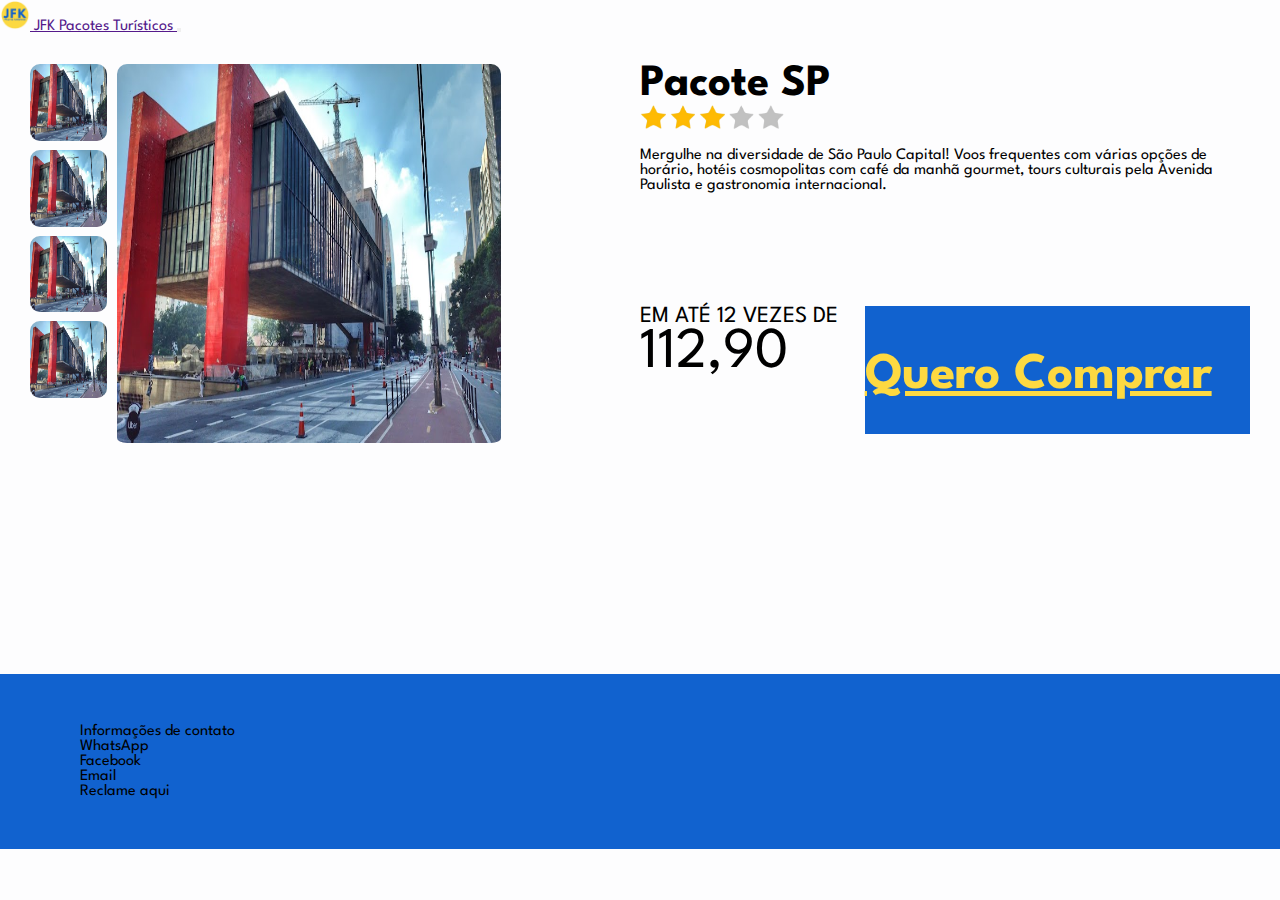
<file: packages/package_sp/package_sp.html>
<!DOCTYPE html>
<html lang="pt-BR">
    <head>
        <meta charset="UTF-8">
        <meta name="viewport" content="width=device-width, initial-scale=1.0">
        <link rel="icon" href="../../assets/logo/logo_2.png">
        <link href="package_sp.css" rel="stylesheet">
        <link rel="stylesheet" href="https://stackpath.bootstrapcdn.com/bootstrap/4.1.3/css/bootstrap.min.css" integrity="sha384-MCw98/SFnGE8fJT3GXwEOngsV7Zt27NXFoaoApmYm81iuXoPkFOJwJ8ERdknLPMO" crossorigin="anonymous">
        <title>JFK Pacotes Turísticos</title>
        
    </head>
    <body>
        <header>
            <nav class="navbar navbar-expand-lg navbar-light bg-light">
                <a class="navbar-brand" href="">
                  <img src="../../assets/logo/logo_1.png" width="30" height="30" class="d-inline-block align-top" alt="">
                  JFK Pacotes Turísticos
                </a>
                <button class="navbar-toggler" type="button" data-toggle="collapse" data-target="#navbarNav" aria-controls="navbarNav" aria-expanded="false" aria-label="Alterna navegação">
                  <span class="navbar-toggler-icon"></span>
                </button>
                
            </nav>
        </header>

        <div class="package_details">
            <section class="package_images">
                <ul>
                    <li><img src="../../assets/packages/package_sp.png" class="mini_img"></li>
                    <li><img src="../../assets/packages/package_sp.png" class="mini_img"></li>
                    <li><img src="../../assets/packages/package_sp.png" class="mini_img"></li>
                    <li><img src="../../assets/packages/package_sp.png" class="mini_img"></li>
                </ul>
                <img src="../../assets/packages/package_sp.png" class="img_package">
            </section>

            <section class="package_information">
                <div>
                    <H3>Pacote SP</H3>
                    <div class="ranking_stars">
                        <img class="star" src="../../assets/estrela_cheia.png">
                        <img class="star" src="../../assets/estrela_cheia.png">
                        <img class="star" src="../../assets/estrela_cheia.png">
                        <img class="star" src="../../assets/estrela_vazia.png">
                        <img class="star" src="../../assets/estrela_vazia.png">
                    </div>
                    <br>
                    <div class="card" style="height: 10vw; overflow: auto;">
                        <div class="card-body">
                            Mergulhe na diversidade de São Paulo Capital! Voos frequentes com várias opções de horário, hotéis cosmopolitas com café da manhã gourmet, tours culturais pela Avenida Paulista e gastronomia internacional.                        </div>
                    </div>
                </div>
                <div class="price_others_package_information">
                    <div class="installments_price">
                        <p class="installments">EM ATÉ 12 VEZES DE</p>
                        <p class="price">112,90</p>
                    </div>
                    <a href="../../sign_in/sign_in.html" class="btn">
                        <p class="buy">Quero Comprar</p>
                    </a>
                </div>
            </section>
        </div>

        <footer>
            <p class="footer">Informações de contato</p>
            <p class="footer">WhatsApp</p>
            <p class="footer">Facebook</p>
            <p class="footer">Email</p>
            <p class="footer">Reclame aqui</p>
        </footer>

        <script src="https://code.jquery.com/jquery-3.3.1.slim.min.js" integrity="sha384-q8i/X+965DzO0rT7abK41JStQIAqVgRVzpbzo5smXKp4YfRvH+8abtTE1Pi6jizo" crossorigin="anonymous"></script>
        <script src="https://cdnjs.cloudflare.com/ajax/libs/popper.js/1.14.3/umd/popper.min.js" integrity="sha384-ZMP7rVo3mIykV+2+9J3UJ46jBk0WLaUAdn689aCwoqbBJiSnjAK/l8WvCWPIPm49" crossorigin="anonymous"></script>
        <script src="https://stackpath.bootstrapcdn.com/bootstrap/4.1.3/js/bootstrap.min.js" integrity="sha384-ChfqqxuZUCnJSK3+MXmPNIyE6ZbWh2IMqE241rYiqJxyMiZ6OW/JmZQ5stwEULTy" crossorigin="anonymous"></script>
    </body>
</html>
</file>
<file: index.css>
@import url('https://fonts.googleapis.com/css2?family=League+Spartan:wght@100..900&display=swap');

 * {
    margin: 0;
    padding: 0;
    box-sizing: border-box;
    font-family: 'League Spartan', sans-serif;
}

html {
    font-size: 16px;
}

body{
    background-color: rgb(253, 253, 254);

}

.available_packages {
    padding-top: 30px;
    padding-left: 50px;
    padding-right: 50px;
    padding-bottom: 40px;
    display: flex;
}

.title_available_packages{
    width: 35%;
    height: 100px;
    text-overflow: ellipsis;
}

.packages {
    font-size: 3.5vw;
    font-weight: 600;
}

.description_available_packages{
    font-size: 2.5vw;
    padding-right: 10px;
}

.list_packages {
    display: flex;
    width: 65%;
    list-style-type: none;
    display: flex;
    justify-content: space-between;
}

footer {
    background-color: #1162cf;
    padding-left: 80px;
    padding-top: 50px;
    padding-bottom: 50px;
}
</file>
<file: index/index.css>
@import url('https://fonts.googleapis.com/css2?family=League+Spartan:wght@100..900&display=swap');

 * {
    margin: 0;
    padding: 0;
    box-sizing: border-box;
    font-family: 'League Spartan', sans-serif;
}

html {
    font-size: 16px;
}

body{
    background-color: rgb(253, 253, 254);

}

.available_packages {
    padding-top: 30px;
    padding-left: 50px;
    padding-right: 50px;
    padding-bottom: 40px;
    display: flex;
}

.title_available_packages{
    width: 35%;
    height: 100px;
    text-overflow: ellipsis;
}

.packages {
    font-size: 3.5vw;
    font-weight: 600;
}

.description_available_packages{
    font-size: 2.5vw;
    padding-right: 10px;
}

.list_packages {
    display: flex;
    width: 65%;
    list-style-type: none;
    display: flex;
    justify-content: space-between;
}

footer {
    background-color: #1162cf;
    padding-left: 80px;
    padding-top: 50px;
    padding-bottom: 50px;
}
</file>
<file: checkout_shopping/checkout_shopping.css>
@import url('https://fonts.googleapis.com/css2?family=League+Spartan:wght@100..900&display=swap');

 * {
    margin: 0;
    padding: 0;
    box-sizing: border-box;
    font-family: 'League Spartan', sans-serif;
}

body{
    background-color: rgb(253, 253, 254);
}

html {
    font-size: 16px;
}

.img_package {
    border-radius: 10px;
}

.package_name{
    font-size: 3vw;
    /* padding-top: 10px; */
    margin-right: 20px;
}

.container {
    padding: 30px;
    display: flex;
    flex-direction: column;
    justify-content: center;
    /* align-items: center; */
    text-align: center; 
}
.finish {
    display: flex;
    justify-content: space-evenly;
}

footer {
    background-color: #1162cf;
    padding-left: 80px;
    padding-top: 50px;
    padding-bottom: 50px;
}
</file>
<file: payment_information/payment_information.css>
@import url('https://fonts.googleapis.com/css2?family=League+Spartan:wght@100..900&display=swap');

 * {
    margin: 0;
    padding: 0;
    box-sizing: border-box;
    font-family: 'League Spartan', sans-serif;
}

body{
    background-color: rgb(253, 253, 254);
}

html {
    font-size: 16px;
}
.package_details {
    display: flex;
    justify-content: space-between;
}

.introduction{
    font-size: 4.5vw;
    /* padding-top: 10px; */
    margin-right: 20px;
}
.price {
    font-size: 4.5vw;
}

.container {
    padding: 30px;
    display: flex;
    justify-content: space-evenly;
}
.finish {
    width: 50%;
}

.btn {
    margin-top: 10px;
    width: 40vw; 
    height: 6.5vw; 
    background-color: #1162cf; 
    color: #fdd941;
    font-weight: 700;
    font-size: 3vw;
    align-content: center;
    align-items: center;
}
    
.buy {
    font-size: 4vw;
    /* padding-top: 10px; */
}

.img_payment_format {
    width: 2rem;
    margin-right: 0.5rem;
}

li{
    list-style-type: none;
    margin-bottom: 5px;
}

footer {
    background-color: #1162cf;
    padding-left: 80px;
    padding-top: 50px;
    padding-bottom: 50px;
}
</file>
<file: sign_in/sign_in.css>
@import url('https://fonts.googleapis.com/css2?family=League+Spartan:wght@100..900&display=swap');

body, html {
    font-family: 'League Spartan', sans-serif;
    height: 100%;
    margin: 0;
    display: flex;
    align-items: center;
    justify-content: center;
    /* background-color: #fdd941; */
}

.container {
    max-width: 700px;
    width: 100%;
    padding: 20px;
    border: 1px solid #ddd;
    border-radius: 10px;
    /* background-color: #fff; */
    box-shadow: 0 0 10px rgba(0, 0, 0, 0.1);
}

h3 {
    padding: 10px;
}
</file>
<file: sign_up/sign_up.css>
@import url('https://fonts.googleapis.com/css2?family=League+Spartan:wght@100..900&display=swap');

body, html {
    font-family: 'League Spartan', sans-serif;
    height: 100%;
    margin: 0;
    display: flex;
    align-items: center;
    justify-content: center;
    /* background-color: #fdd941; */
}

.container {
    /* max-width: 700px; */
    width: 60vw;
    padding: 20px;
    border: 1px solid #ddd;
    border-radius: 10px;
    /* background-color: #fff; */
    box-shadow: 0 0 10px rgba(0, 0, 0, 0.1);
    height: 90vh;
   overflow: auto;
}

form {
    /* margin-top: 20px; */
    width: 50vw;
    margin-left: 20px;
    margin-right: 20px;
}
h3 {
    margin-left: 20px;
    margin-right: 20px;
}
</file>
<file: packages/package_rio/package_rio.css>
@import url('https://fonts.googleapis.com/css2?family=League+Spartan:wght@100..900&display=swap');

 * {
    margin: 0;
    padding: 0;
    box-sizing: border-box;
    font-family: 'League Spartan', sans-serif;
}

body{
    background-color: rgb(253, 253, 254);
    display: flex;
    flex-direction: column;
}

html {
    font-size: 16px;
}

.package_details {
    height: 50vw;
    display: flex;
    justify-content: center;
    padding-top: 30px;
    padding-bottom: 30px;
}
.package_images {
    width: 50%;
    height: 50vh;
    margin-left: 30px;
    display: flex;
    justify-content: start;
}
.package_information{
    width: 50%;
    height: 50vh;
    margin-right: 30px;
}

.img_package{
    width: 30vw;
    height: 30vw;
    border-radius: 10px;
    padding-bottom: 5px;
}
li{
    margin-right: 10px;
    list-style-type: none;
}
.mini_img {
    width: 6vw;
    height: 6vw;
    margin-bottom: 5px;
    border-radius: 10px;
}

h3 {
    font-size: 3.5vw;
}

.star {
    width: 2vw;
}
.details {
    margin-top: 20px;
    height: 25%;
   
}

.price_others_package_information {
    display: flex;
    justify-content: space-between;
    height: 65px;
    margin-top: 30px;
}
.installments_price {
    width: 25vw;
    justify-content: center;
}
.installments{
    font-size: 1.8vw;
}
.price {
    font-size: 4.5vw;
}

.btn {
    width: 90%; 
    height: 10vw; 
    background-color: #1162cf; 
    color: #fdd941;
    font-weight: 700;
    font-size: 3vw;
    align-content: center;
    align-items: center;
}
    
.buy {
    font-size: 4vw;
    padding-top: 10px;
}

footer {
    background-color: #1162cf;
    padding-left: 80px;
    padding-top: 50px;
    padding-bottom: 50px;
}
</file>
<file: packages/package_rs/package_rs.css>
@import url('https://fonts.googleapis.com/css2?family=League+Spartan:wght@100..900&display=swap');

 * {
    margin: 0;
    padding: 0;
    box-sizing: border-box;
    font-family: 'League Spartan', sans-serif;
}

body{
    background-color: rgb(253, 253, 254);
    display: flex;
    flex-direction: column;
}

html {
    font-size: 16px;
}

.package_details {
    height: 50vw;
    display: flex;
    justify-content: center;
    padding-top: 30px;
    padding-bottom: 30px;
}
.package_images {
    width: 50%;
    height: 50vh;
    margin-left: 30px;
    display: flex;
    justify-content: start;
}
.package_information{
    width: 50%;
    height: 50vh;
    margin-right: 30px;
}

.img_package{
    width: 30vw;
    height: 30vw;
    border-radius: 10px;
    padding-bottom: 5px;
}
li{
    margin-right: 10px;
    list-style-type: none;
}
.mini_img {
    width: 6vw;
    height: 6vw;
    margin-bottom: 5px;
    border-radius: 10px;
}

h3 {
    font-size: 3.5vw;
}

.star {
    width: 2vw;
}
.details {
    margin-top: 20px;
    height: 25%;
   
}

.price_others_package_information {
    display: flex;
    justify-content: space-between;
    height: 65px;
    margin-top: 30px;
}
.installments_price {
    width: 25vw;
    justify-content: center;
}
.installments{
    font-size: 1.8vw;
}
.price {
    font-size: 4.5vw;
}

.btn {
    width: 90%; 
    height: 10vw; 
    background-color: #1162cf; 
    color: #fdd941;
    font-weight: 700;
    font-size: 3vw;
    align-content: center;
    align-items: center;
    }
    
.buy {
    font-size: 4vw;
    padding-top: 10px;
}

footer {
    background-color: #1162cf;
    padding-left: 80px;
    padding-top: 50px;
    padding-bottom: 50px;
}
</file>
<file: packages/package_sc/package_sc.css>
@import url('https://fonts.googleapis.com/css2?family=League+Spartan:wght@100..900&display=swap');

 * {
    margin: 0;
    padding: 0;
    box-sizing: border-box;
    font-family: 'League Spartan', sans-serif;
}

body{
    background-color: rgb(253, 253, 254);
    display: flex;
    flex-direction: column;
}

html {
    font-size: 16px;
}

.package_details {
    height: 50vw;
    display: flex;
    justify-content: center;
    padding-top: 30px;
    padding-bottom: 30px;
}
.package_images {
    width: 50%;
    height: 50vh;
    margin-left: 30px;
    display: flex;
    justify-content: start;
}
.package_information{
    width: 50%;
    height: 50vh;
    margin-right: 30px;
}

.img_package{
    width: 30vw;
    height: 30vw;
    border-radius: 10px;
    padding-bottom: 5px;
}
li{
    margin-right: 10px;
    list-style-type: none;
}
.mini_img {
    width: 6vw;
    height: 6vw;
    margin-bottom: 5px;
    border-radius: 10px;
}

h3 {
    font-size: 3.5vw;
}

.star {
    width: 2vw;
}
.details {
    margin-top: 20px;
    height: 25%;
   
}

.price_others_package_information {
    display: flex;
    justify-content: space-between;
    height: 65px;
    margin-top: 30px;
}
.installments_price {
    width: 25vw;
    justify-content: center;
}
.installments{
    font-size: 1.8vw;
}
.price {
    font-size: 4.5vw;
}

.btn {
    width: 90%; 
    height: 10vw; 
    background-color: #1162cf; 
    color: #fdd941;
    font-weight: 700;
    font-size: 3vw;
    align-content: center;
    align-items: center;
    }
    
.buy {
    font-size: 4vw;
    padding-top: 10px;
}

footer {
    background-color: #1162cf;
    padding-left: 80px;
    padding-top: 50px;
    padding-bottom: 50px;
}
</file>
<file: packages/package_sp/package_sp.css>
@import url('https://fonts.googleapis.com/css2?family=League+Spartan:wght@100..900&display=swap');

 * {
    margin: 0;
    padding: 0;
    box-sizing: border-box;
    font-family: 'League Spartan', sans-serif;
}

body{
    background-color: rgb(253, 253, 254);
    display: flex;
    flex-direction: column;
}

html {
    font-size: 16px;
}

.package_details {
    height: 50vw;
    display: flex;
    justify-content: center;
    padding-top: 30px;
    padding-bottom: 30px;
}
.package_images {
    width: 50%;
    height: 50vh;
    margin-left: 30px;
    display: flex;
    justify-content: start;
}
.package_information{
    width: 50%;
    height: 50vh;
    margin-right: 30px;
}

.img_package{
    width: 30vw;
    height: 30vw;
    border-radius: 10px;
    padding-bottom: 5px;
}
li{
    margin-right: 10px;
    list-style-type: none;
}
.mini_img {
    width: 6vw;
    height: 6vw;
    margin-bottom: 5px;
    border-radius: 10px;
}

h3 {
    font-size: 3.5vw;
}

.star {
    width: 2vw;
}
.details {
    margin-top: 20px;
    height: 25%;
   
}

.price_others_package_information {
    display: flex;
    justify-content: space-between;
    height: 65px;
    margin-top: 30px;
}
.installments_price {
    width: 25vw;
    justify-content: center;
}
.installments{
    font-size: 1.8vw;
}
.price {
    font-size: 4.5vw;
}

.btn {
    width: 90%; 
    height: 10vw; 
    background-color: #1162cf; 
    color: #fdd941;
    font-weight: 700;
    font-size: 3vw;
    align-content: center;
    align-items: center;
    }
    
.buy {
    font-size: 4vw;
    padding-top: 10px;
}

footer {
    background-color: #1162cf;
    padding-left: 80px;
    padding-top: 50px;
    padding-bottom: 50px;
}
</file>
